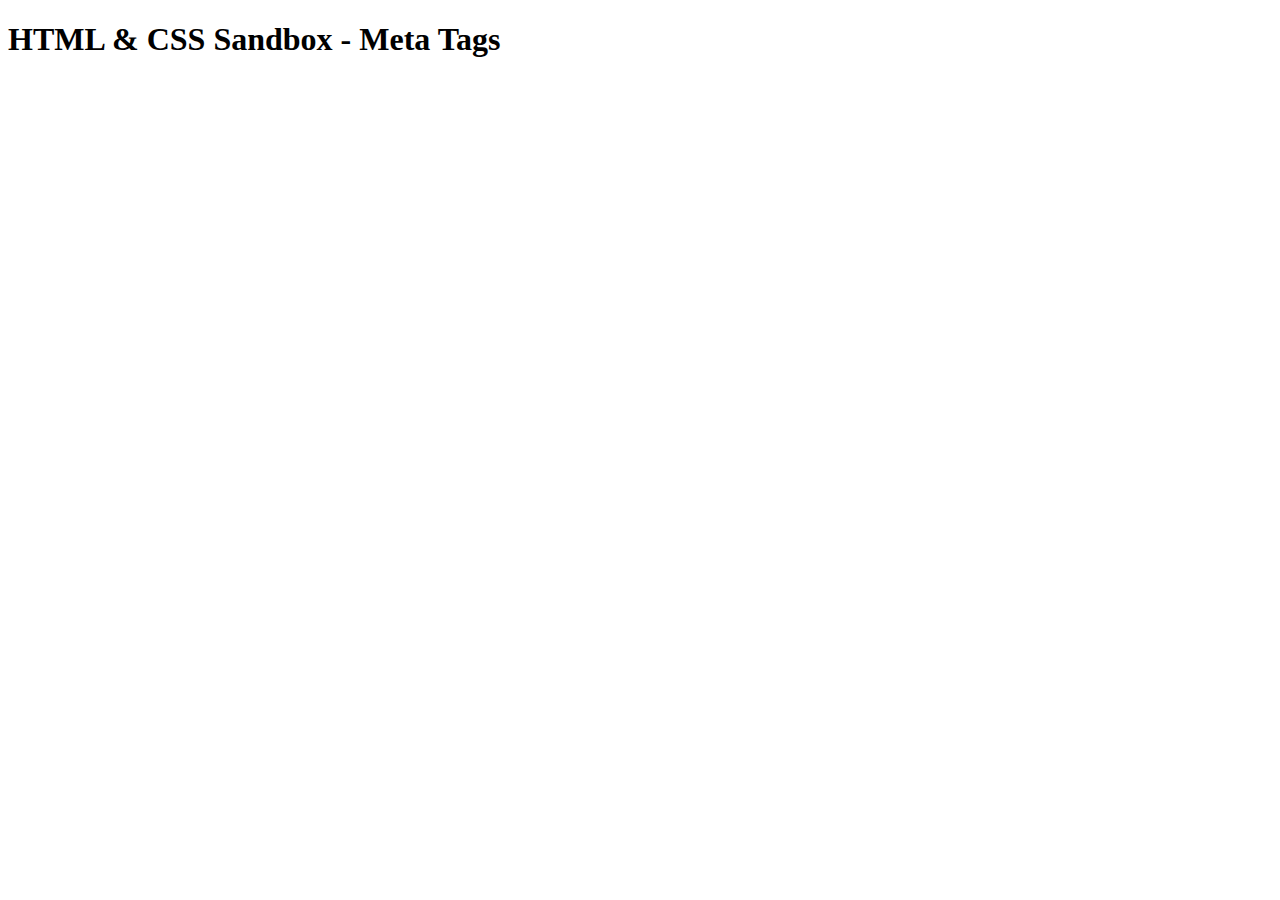
<file: html-sandbox-starter/html-sandbox-starter/01-essential-html/01-meta-tags-search-engines/index.html>
<!DOCTYPE html>
<html lang="en">
  <head>
    <meta charset="UTF-8" />
    <meta name="viewport" content="width=device-width, initial-scale=1.0">
    <title>HTML & CSS Sandbox</title>
  </head>
  <body>
    <h1>HTML & CSS Sandbox - Meta Tags</h1>
  </body>
</html>
</file>
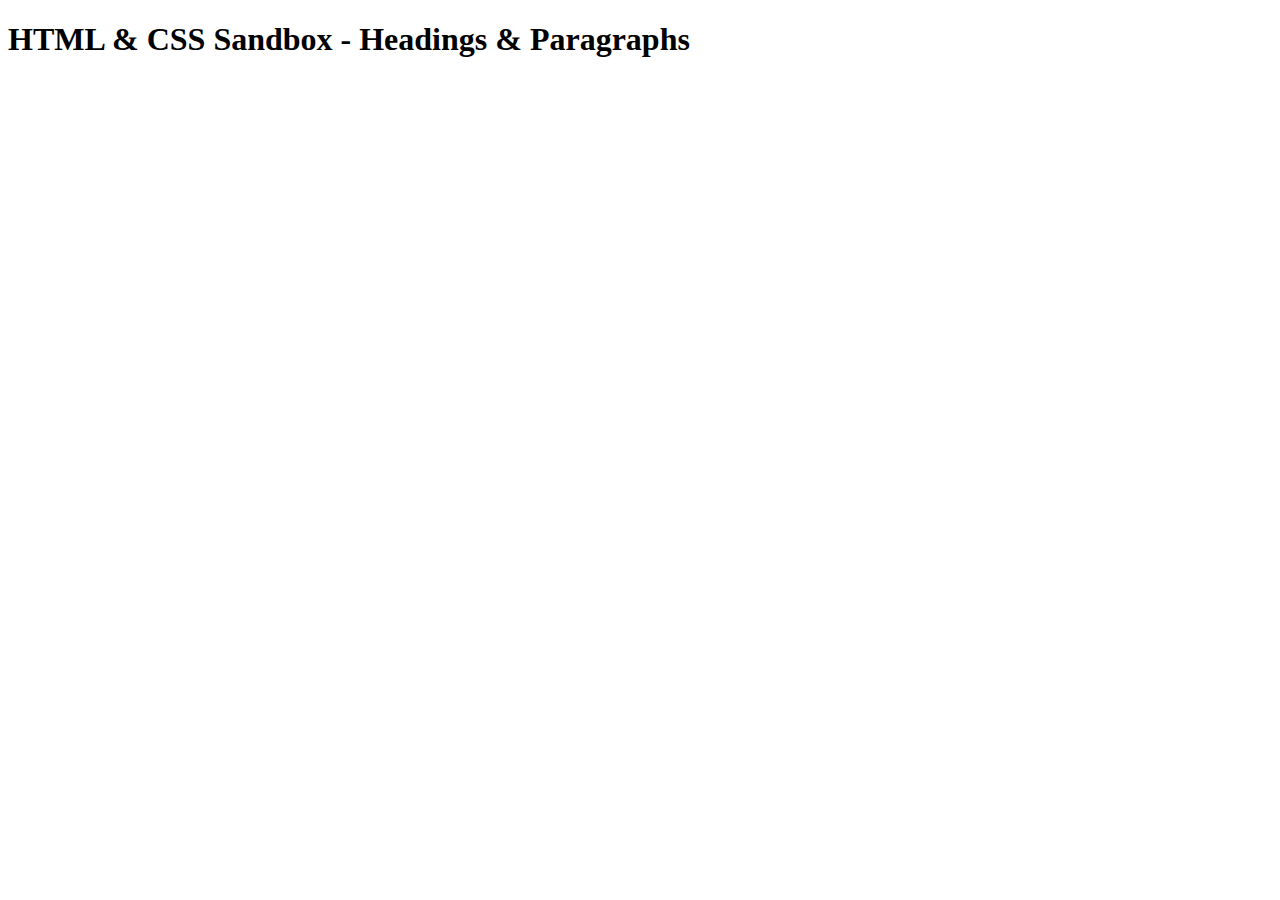
<file: html-sandbox-starter/html-sandbox-starter/01-essential-html/02-headings-paragraphs/index.html>
<!DOCTYPE html>
<html lang="en">
  <head>
    <meta charset="UTF-8" />
    <meta name="viewport" content="width=device-width, initial-scale=1.0" />
    <title>HTML & CSS Sandbox</title>
  </head>
  <body>
    <h1>HTML & CSS Sandbox - Headings & Paragraphs</h1>
  </body>
</html>
</file>
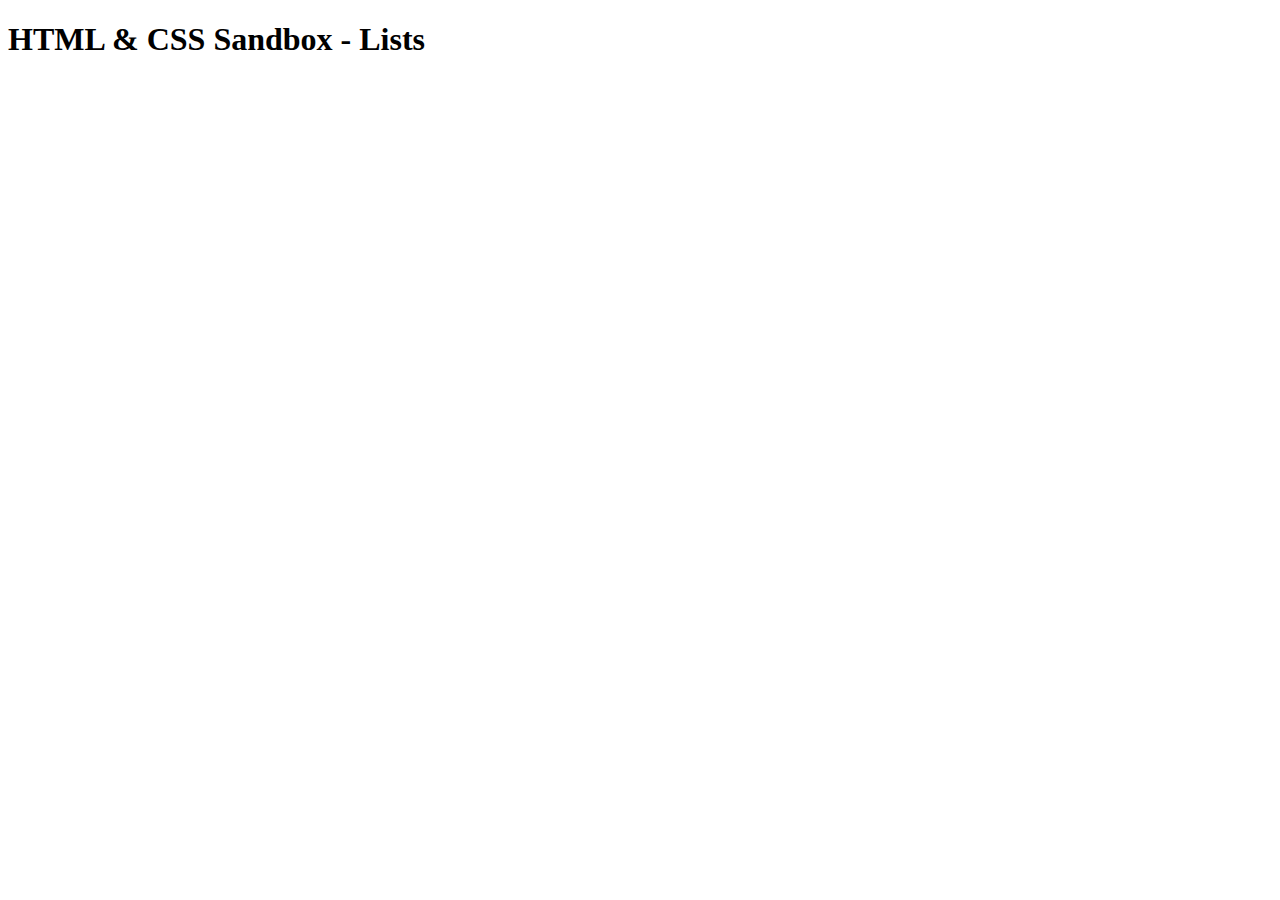
<file: html-sandbox-starter/html-sandbox-starter/01-essential-html/03-lists/index.html>
<!DOCTYPE html>
<html lang="en">
  <head>
    <meta charset="UTF-8" />
    <meta name="viewport" content="width=device-width, initial-scale=1.0" />
    <title>HTML & CSS Sandbox</title>
  </head>
  <body>
    <h1>HTML & CSS Sandbox - Lists</h1>
  </body>
</html>
</file>
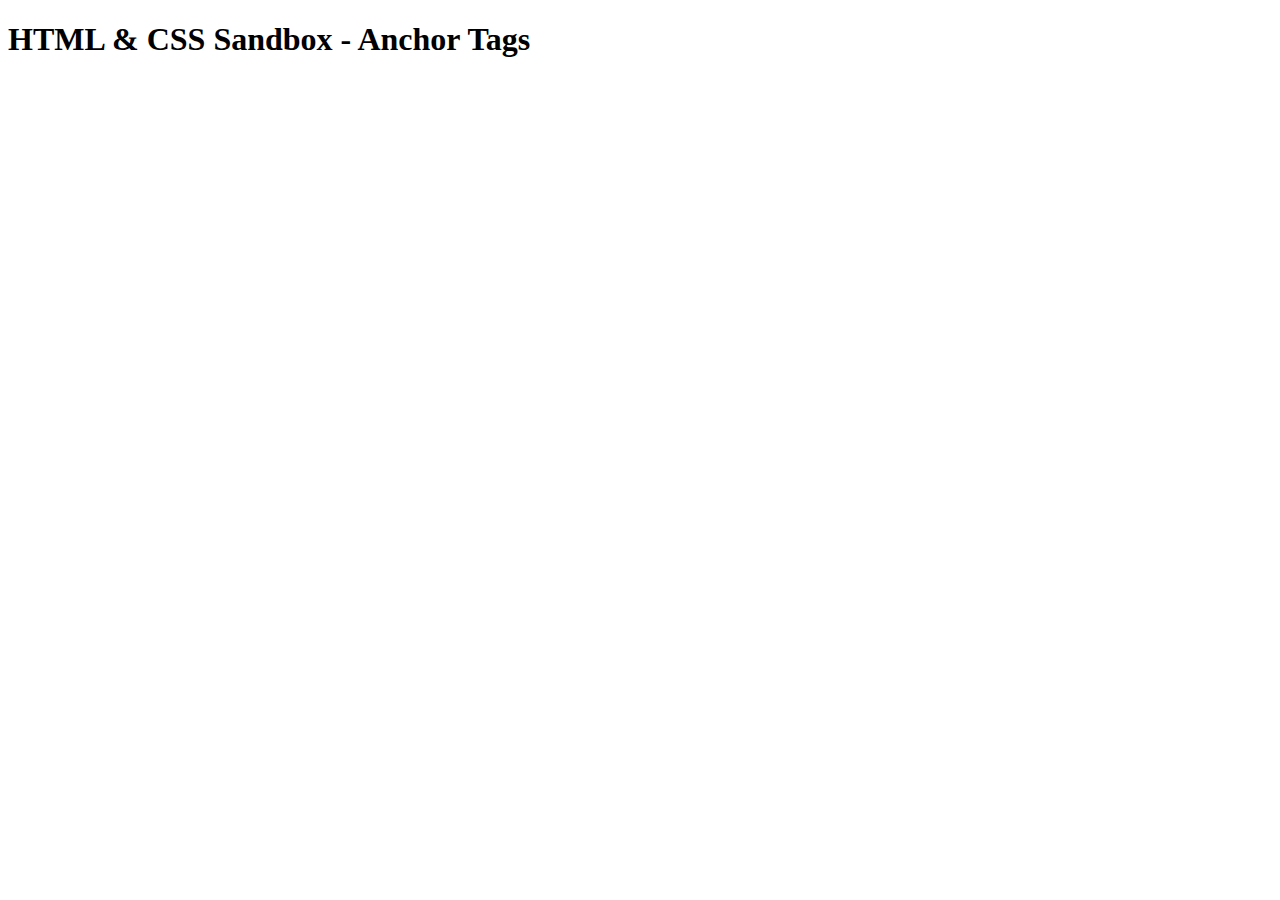
<file: html-sandbox-starter/html-sandbox-starter/01-essential-html/04-anchor-tags/index.html>
<!DOCTYPE html>
<html lang="en">
  <head>
    <meta charset="UTF-8" />
    <meta name="viewport" content="width=device-width, initial-scale=1.0" />
    <title>HTML & CSS Sandbox</title>
  </head>
  <body>
    <h1>HTML & CSS Sandbox - Anchor Tags</h1>
  </body>
</html>
</file>
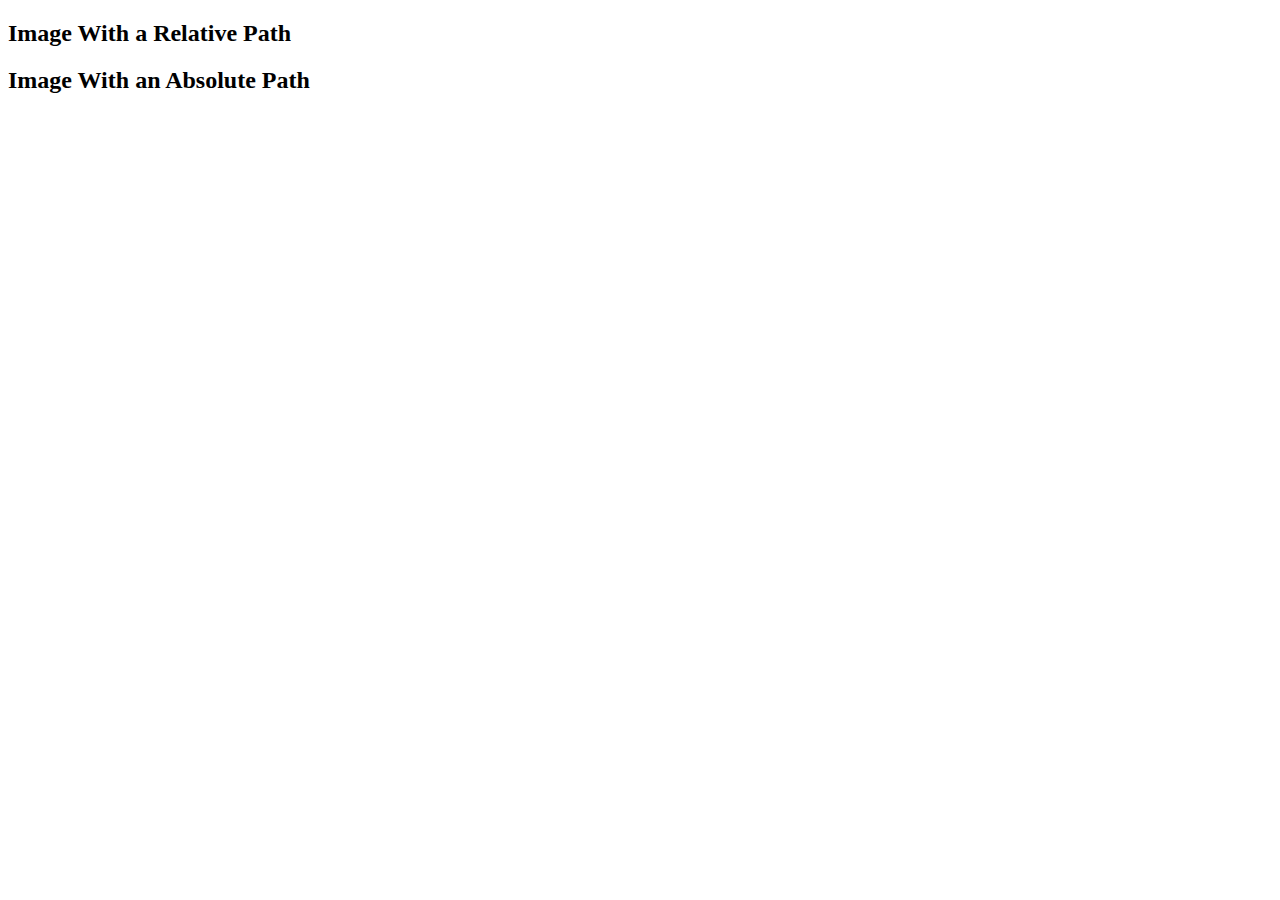
<file: html-sandbox-starter/html-sandbox-starter/01-essential-html/05-images/index.html>
<!DOCTYPE html>
<html lang="en">
  <head>
    <meta charset="UTF-8" />
    <meta name="viewport" content="width=device-width, initial-scale=1.0" />
    <title>HTML & CSS Sandbox</title>
  </head>
  <body>
    <h2>Image With a Relative Path</h2>

    <h2>Image With an Absolute Path</h2>
  </body>
</html>
</file>
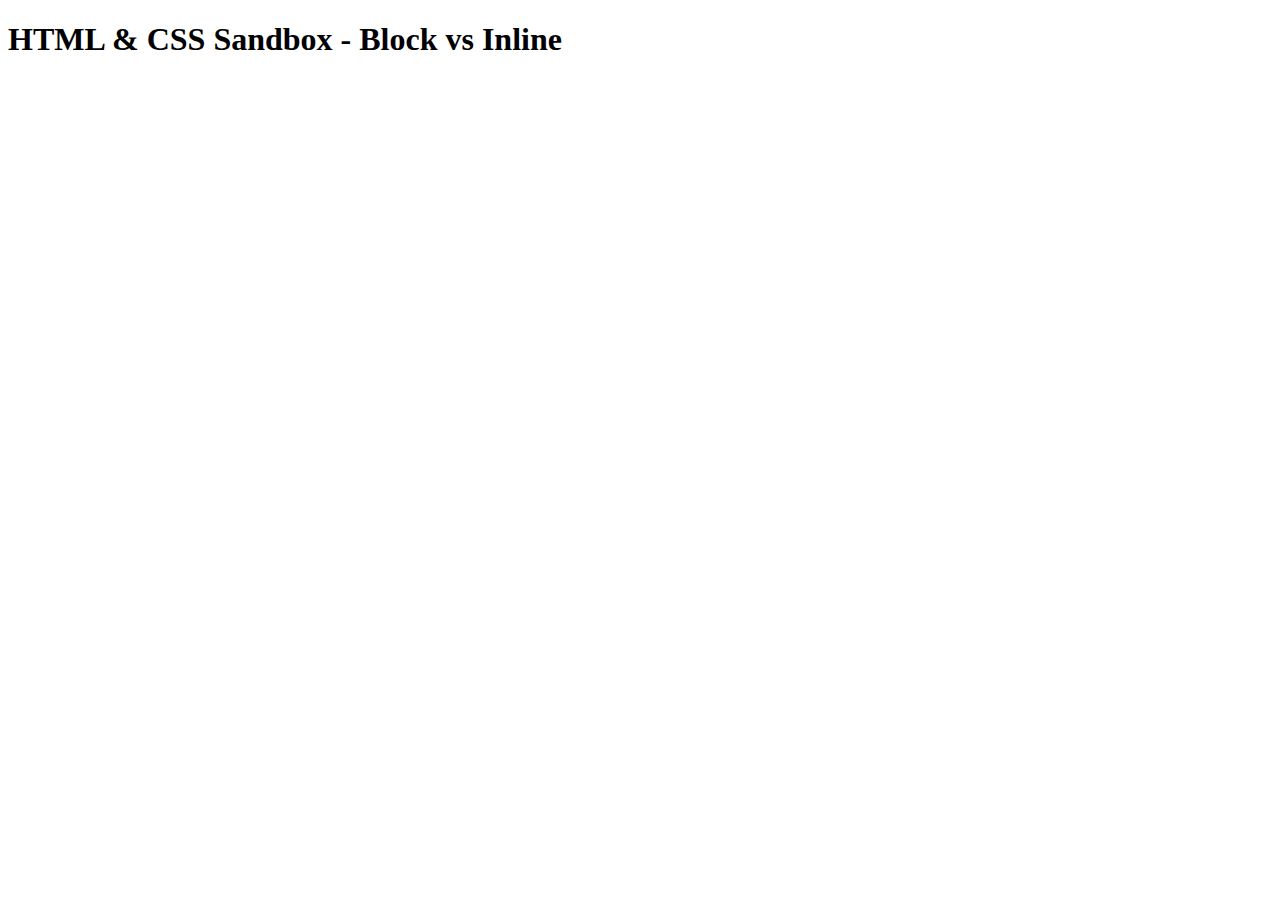
<file: html-sandbox-starter/html-sandbox-starter/01-essential-html/06-block-inline-elements/index.html>
<!DOCTYPE html>
<html lang="en">
  <head>
    <meta charset="UTF-8" />
    <meta name="viewport" content="width=device-width, initial-scale=1.0" />
    <title>HTML & CSS Sandbox</title>
  </head>
  <body>
    <h1>HTML & CSS Sandbox - Block vs Inline</h1>
  </body>
</html>
</file>
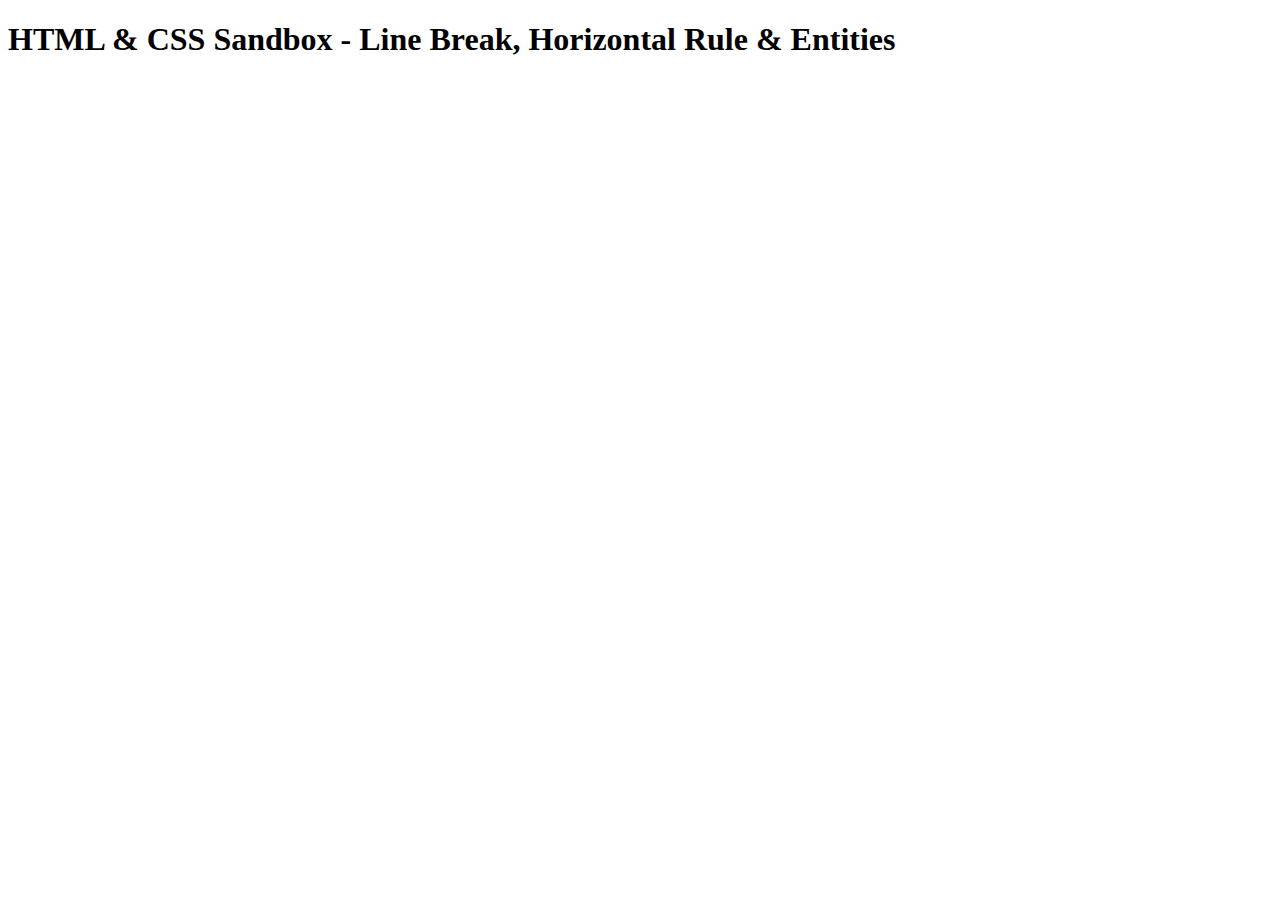
<file: html-sandbox-starter/html-sandbox-starter/01-essential-html/07-br-hr-entities/index.html>
<!DOCTYPE html>
<html lang="en">
  <head>
    <meta charset="UTF-8" />
    <meta name="viewport" content="width=\, initial-scale=1.0" />
    <title>HTML & CSS Sandbox</title>
  </head>
  <body>
    <h1>HTML & CSS Sandbox - Line Break, Horizontal Rule & Entities</h1>
  </body>
</html>
</file>
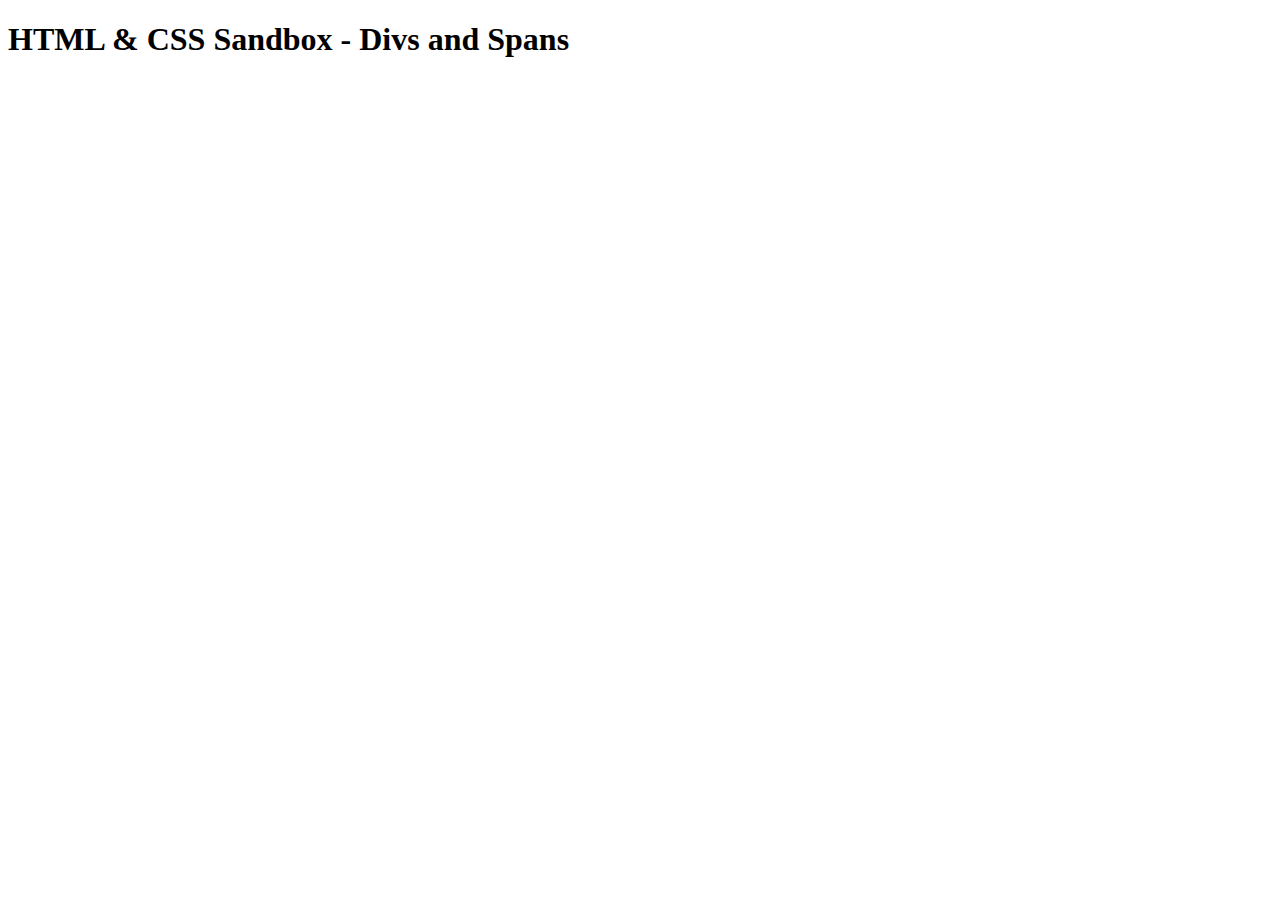
<file: html-sandbox-starter/html-sandbox-starter/01-essential-html/08-divs-and-spans/index.html>
<!DOCTYPE html>
<html lang="en">
  <head>
    <meta charset="UTF-8" />
    <meta name="viewport" content="width=\, initial-scale=1.0" />
    <title>HTML & CSS Sandbox</title>
  </head>
  <body>
    <h1>HTML & CSS Sandbox - Divs and Spans</h1>
  </body>
</html>
</file>
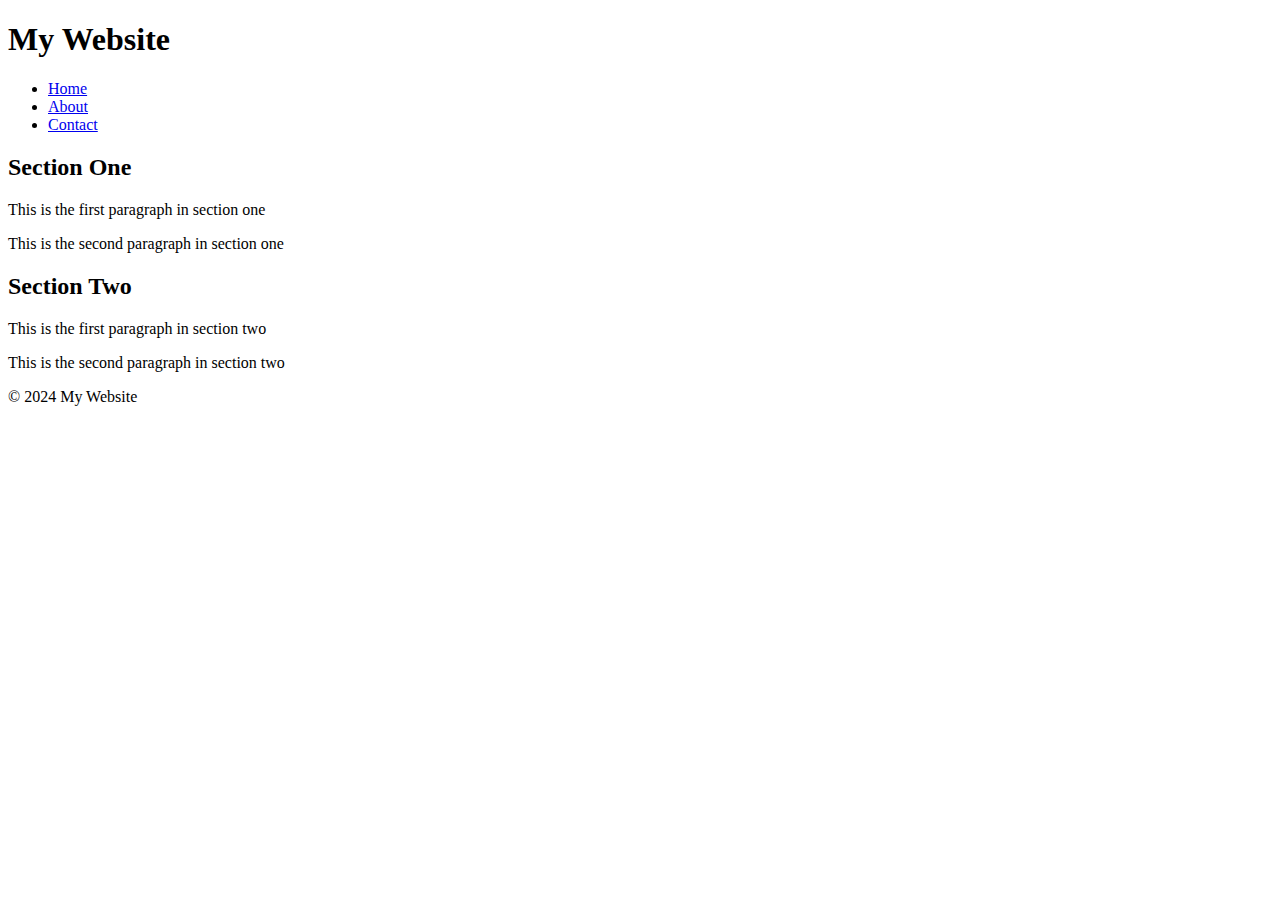
<file: html-sandbox-starter/html-sandbox-starter/01-essential-html/09-classes-and-ids/index.html>
<!DOCTYPE html>
<html lang="en">
  <head>
    <meta charset="UTF-8" />
    <meta name="viewport" content="width=\, initial-scale=1.0" />
    <title>HTML & CSS Sandbox</title>
  </head>
  <body>
    <!-- Header -->
    <div>
      <h1>My Website</h1>
      <ul>
        <li><a href="#">Home</a></li>
        <li><a href="#about">About</a></li>
        <li><a href="#contact">Contact</a></li>
      </ul>
    </div>

    <!-- Sections -->
    <div>
      <h2>Section One</h2>
      <p>This is the first paragraph in <span>section one</span></p>
      <p>This is the second paragraph in <span>section one</span></p>
    </div>
    <div>
      <h2>Section Two</h2>
      <p>This is the first paragraph in <span>section two</span></p>
      <p>This is the second paragraph in <span>section two</span></p>
    </div>

    <!-- Footer -->
    <div>&copy; 2024 My Website</div>
  </body>
</html>
</file>
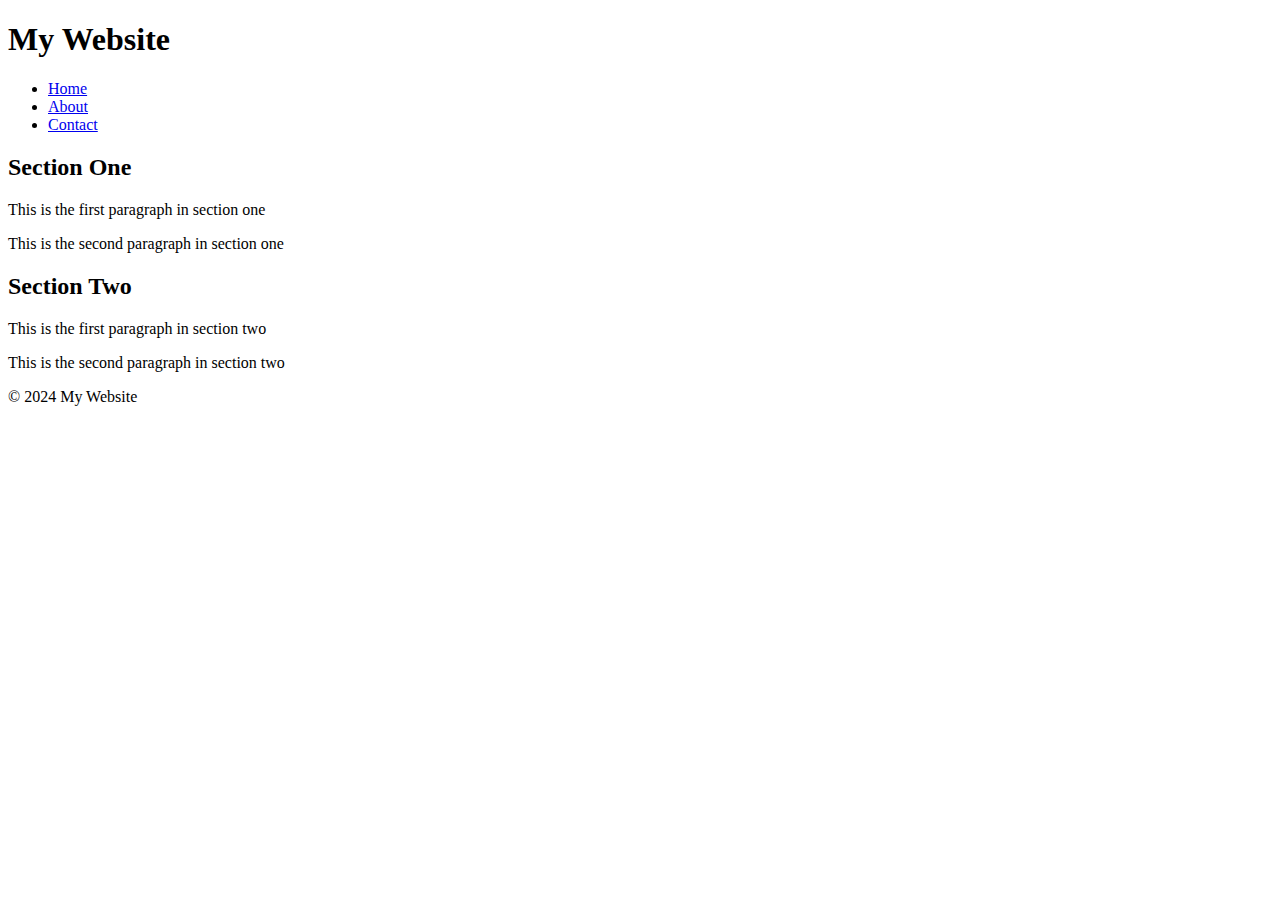
<file: html-sandbox-starter/html-sandbox-starter/01-essential-html/10-semantic-elements/index.html>
<!DOCTYPE html>
<html lang="en">
  <head>
    <meta charset="UTF-8" />
    <meta name="viewport" content="width=\, initial-scale=1.0" />
    <title>HTML & CSS Sandbox</title>
  </head>
  <body>
    <!-- Header -->
    <div class="header" id="header">
      <h1>My Website</h1>
      <ul class="nav">
        <li><a href="#">Home</a></li>
        <li><a href="#about">About</a></li>
        <li><a href="#contact">Contact</a></li>
      </ul>
    </div>

    <!-- Sections -->
    <div id="about" class="card text-center">
      <h2 class="text-lg">Section One</h2>
      <p>
        This is the first paragraph in
        <span class="primary-text">section one</span>
      </p>
      <p>
        This is the second paragraph in
        <span class="secondary-text">section one</span>
      </p>
    </div>

    <div id="contact" class="card text-center">
      <h2 class="text-xl">Section Two</h2>
      <p class="lead">
        This is the first paragraph in
        <span class="primary-text">section two</span>
      </p>
      <p>
        This is the second paragraph in
        <span class="secondary-text">section two</span>
      </p>
    </div>

    <!-- Footer -->
    <div class="footer">&copy; 2024 My Website</div>
  </body>
</html>
</file>
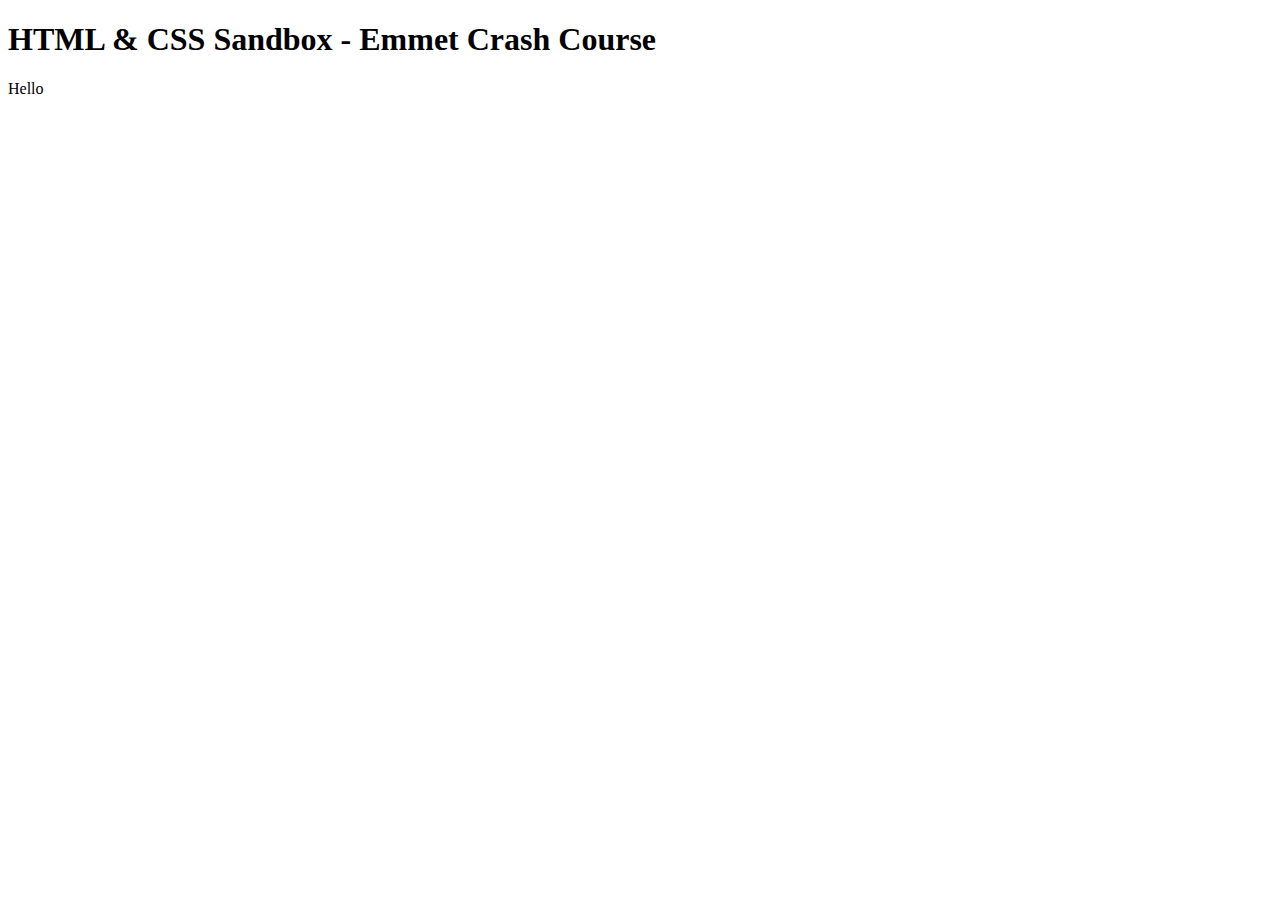
<file: html-sandbox-starter/html-sandbox-starter/01-essential-html/11-emmet-crash-course/index.html>
<!DOCTYPE html>
<html lang="en">
  <head>
    <meta charset="UTF-8" />
    <meta name="viewport" content="width=device-width, initial-scale=1.0" />
    <title>HTML & CSS Sandbox</title>
  </head>
  <body>
    <h1>HTML & CSS Sandbox - Emmet Crash Course</h1>

    <p></p>
    <div></div>
    <p class="text-xl"></p>

    <div class="about" id="section"></div>
    <p>Hello</p>

    <p></p>
  </body>
</html>
</file>
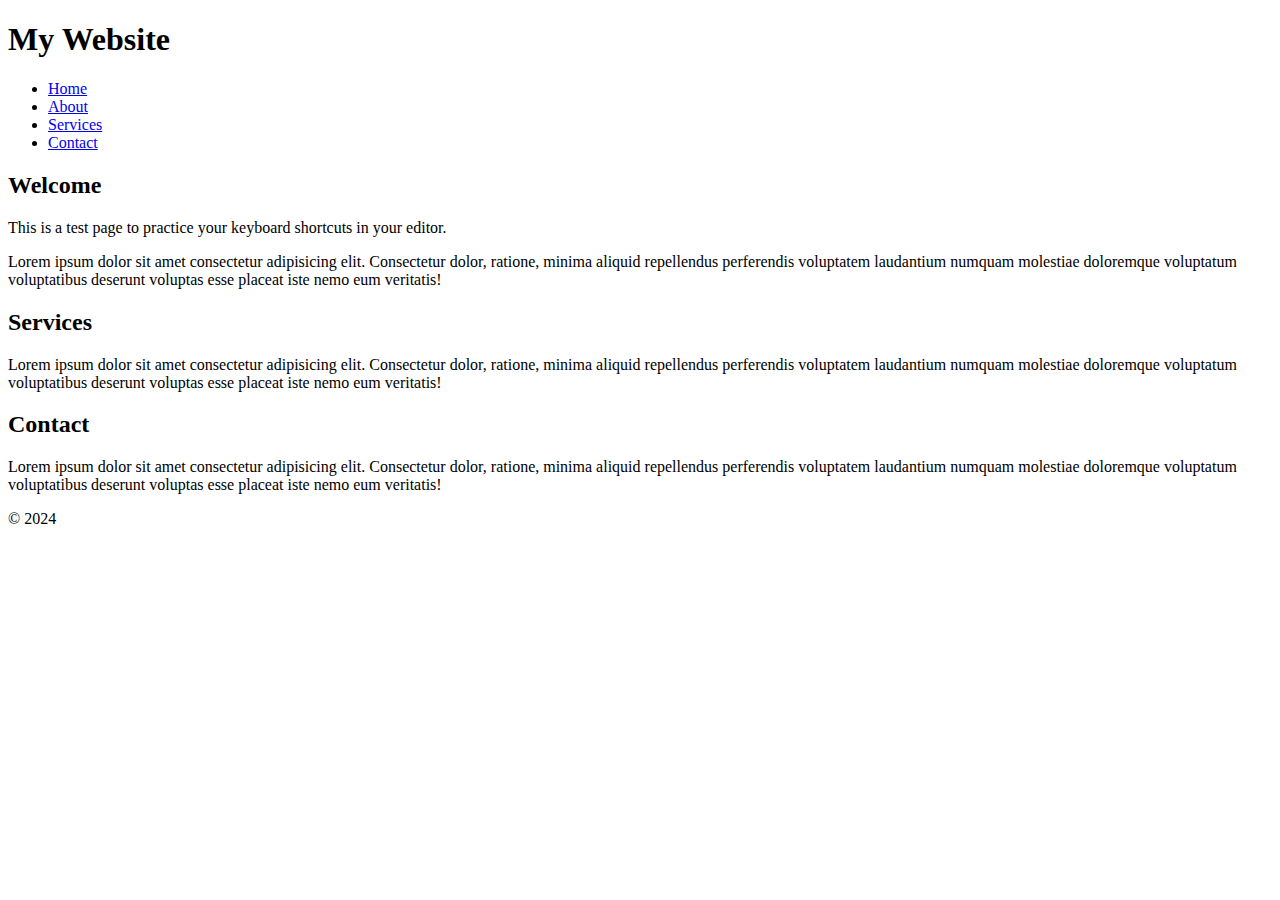
<file: html-sandbox-starter/html-sandbox-starter/01-essential-html/12-editor-shortcuts/index.html>
<!DOCTYPE html>
<html lang="en">
<head>
  <meta charset="UTF-8">
  <meta name="viewport" content="width=device-width, initial-scale=1.0">
  <title>HTML & CSS Sandbox</title>
</head>
<body>
  <header>
    <h1>My Website</h1>
    <nav>
      <ul>
        <li><a href="#">Home</a></li>
        <li><a href="#">About</a></li>
        <li><a href="#">Services</a></li>
        <li><a href="#">Contact</a></li>
      </ul>
  </header>

  <section id="about">
    <h2>Welcome</h2>
    <p>This is a test page to practice your keyboard shortcuts in your editor.</p>

    <p>Lorem ipsum dolor sit amet consectetur adipisicing elit. Consectetur dolor, ratione, minima aliquid repellendus perferendis voluptatem laudantium numquam molestiae doloremque voluptatum voluptatibus deserunt voluptas esse placeat iste nemo eum veritatis!</p>
  </section>

  <section id="services">
    <h2>Services</h2>
    <p>Lorem ipsum dolor sit amet consectetur adipisicing elit. Consectetur dolor, ratione, minima aliquid repellendus perferendis voluptatem laudantium numquam molestiae doloremque voluptatum voluptatibus deserunt voluptas esse placeat iste nemo eum veritatis!</p>
  </section>

  <section id="contact">
    <h2>Contact</h2>
    <p>Lorem ipsum dolor sit amet consectetur adipisicing elit. Consectetur dolor, ratione, minima aliquid repellendus perferendis voluptatem laudantium numquam molestiae doloremque voluptatum voluptatibus deserunt voluptas esse placeat iste nemo eum veritatis!</p>
  </section>


  <footer>
    <p>&copy; 2024</p>
  </footer>
</body>
</html>
</file>
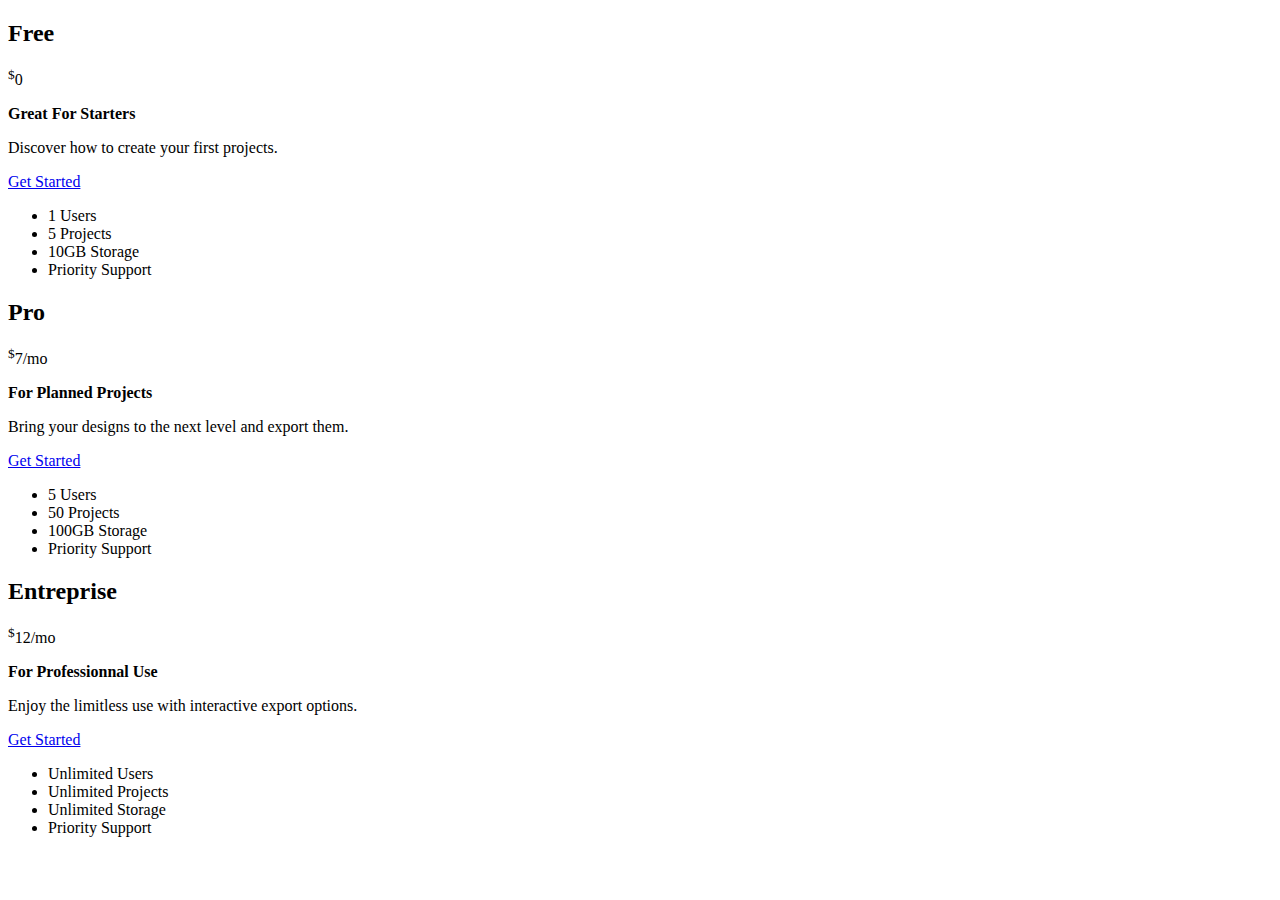
<file: html-sandbox-starter/html-sandbox-starter/01-essential-html/13-pricing-grid-html-challenge/index.html>
<!DOCTYPE html>
<html lang="en">
  <head>
    <meta charset="UTF-8" />
    <meta name="viewport" content="width=device-width, initial-scale=1.0" />
    <title>Pricing</title>
  </head>
  <body>
    <div class="container">
      <div class="pricing">
        <div class="card">
          <h2>Free</h2>
          <p class="price"><sup>$</sup>0</p>
          <p class="price-info"><strong>Great For Starters</strong></p>
          <p class="main-text">Discover how to create your first projects.</p>
          <a href="#" class="btn">Get Started</a>
          <ul>
            <li>1 Users</li>
            <li>5 Projects</li>
            <li>10GB Storage</li>
            <li>Priority Support</li>
          </ul>
        </div>
        <div class="card">
          <h2>Pro</h2>
          <p class="price"><sup>$</sup>7<span>/mo</span></p>
          <p class="price-info"><strong>For Planned Projects</strong></p>
          <p class="main-text">
            Bring your designs to the next level and export them.
          </p>
          <a href="#" class="btn">Get Started</a>
          <ul>
            <li>5 Users</li>
            <li>50 Projects</li>
            <li>100GB Storage</li>
            <li>Priority Support</li>
          </ul>
        </div>
        <div class="card">
          <h2>Entreprise</h2>
          <p class="price"><sup>$</sup>12<span>/mo</span></p>
          <p class="price-info"><strong>For Professionnal Use</strong></p>
          <p class="main-text">
            Enjoy the limitless use with interactive export options.
          </p>
          <a href="#" class="btn">Get Started</a>
          <ul>
            <li>Unlimited Users</li>
            <li>Unlimited Projects</li>
            <li>Unlimited Storage</li>
            <li>Priority Support</li>
          </ul>
        </div>
      </div>
    </div>
  </body>
</html>
</file>
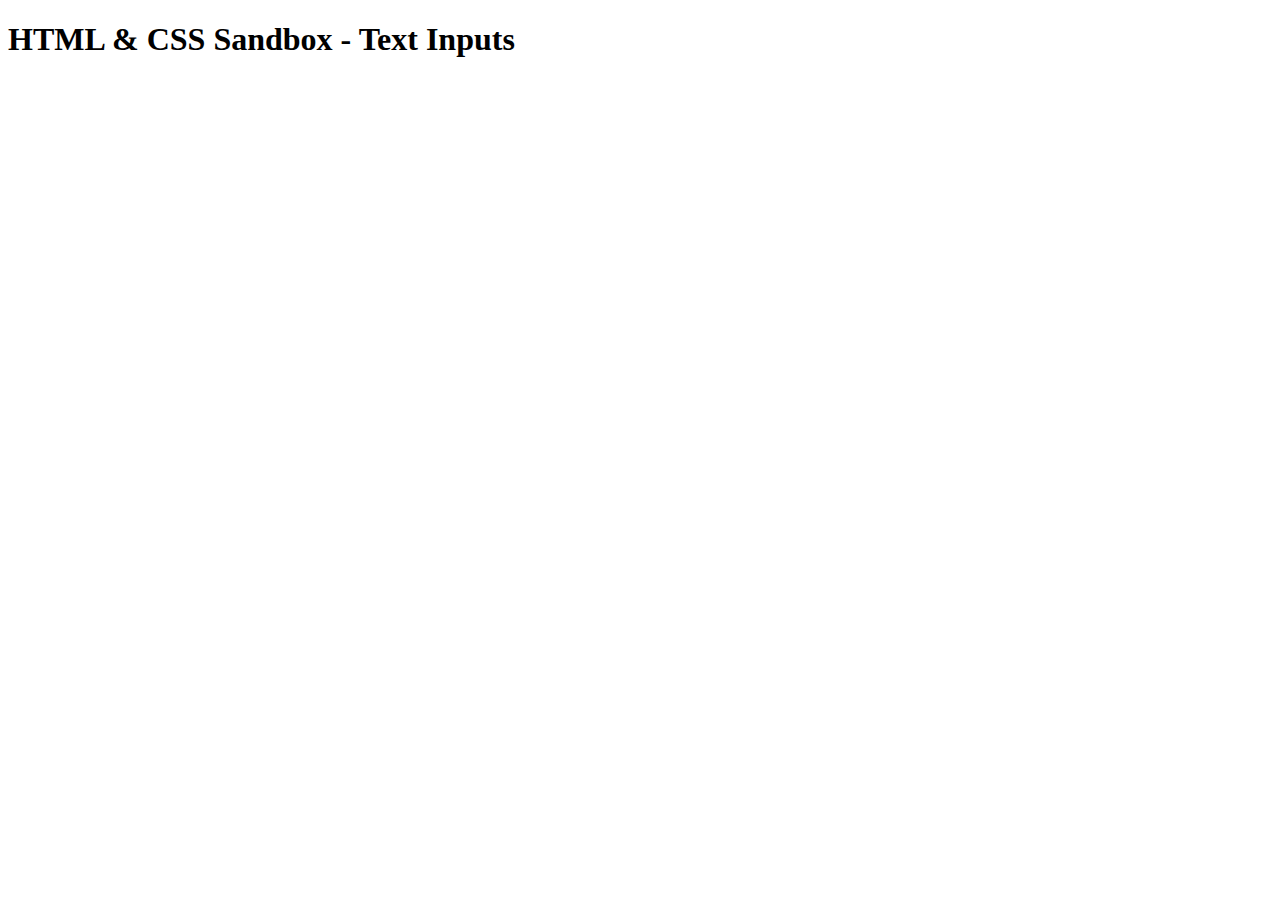
<file: html-sandbox-starter/html-sandbox-starter/02-forms-and-inputs/01-text-based-inputs/index.html>
<!DOCTYPE html>
<html lang="en">
  <head>
    <meta charset="UTF-8" />
    <meta name="viewport" content="width=device-width, initial-scale=1.0" />
    <title>HTML & CSS Sandbox</title>
  </head>
  <body>
    <h1>HTML & CSS Sandbox - Text Inputs</h1>
  </body>
</html>
</file>
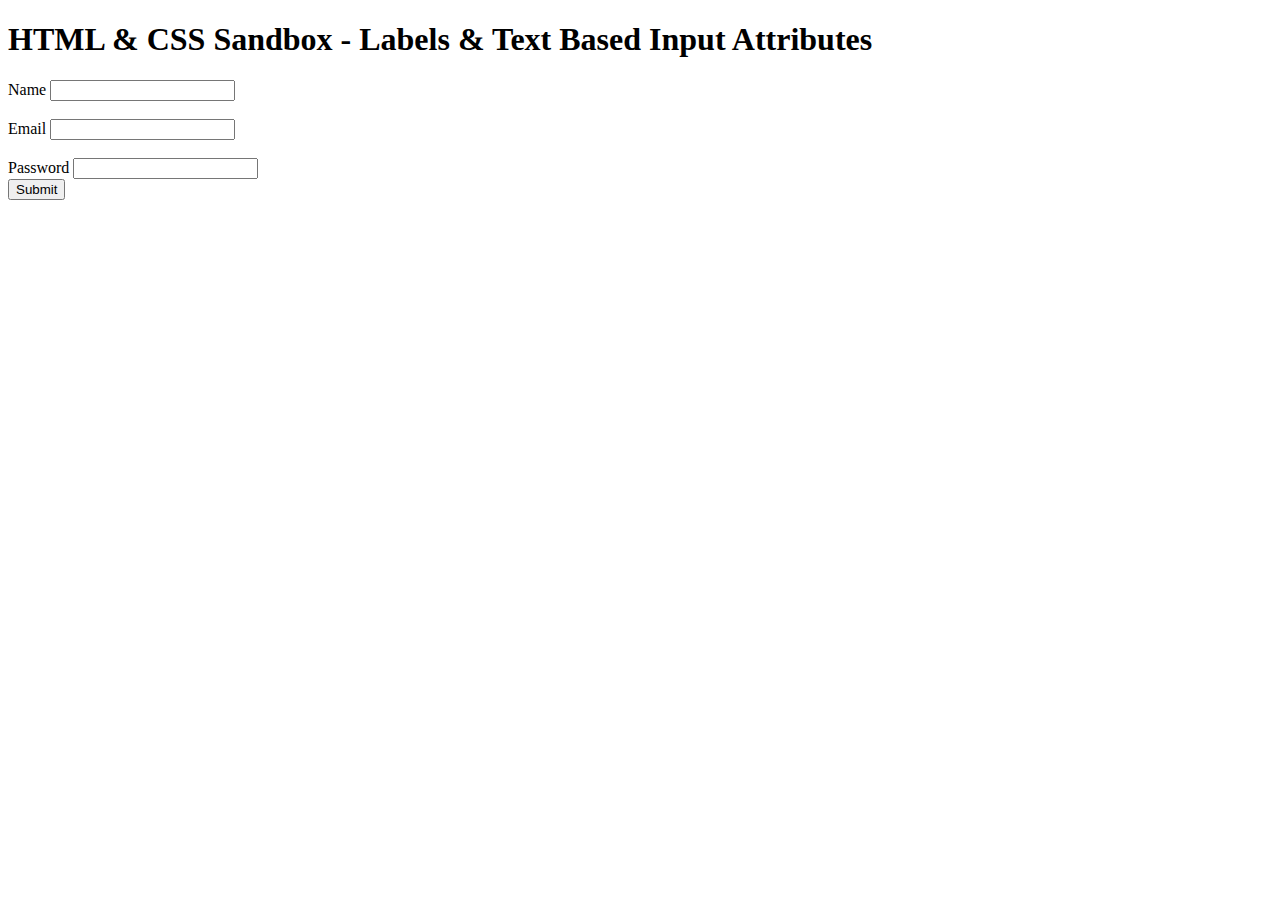
<file: html-sandbox-starter/html-sandbox-starter/02-forms-and-inputs/02-text-input-attributes/index.html>
<!DOCTYPE html>
<html lang="en">
  <head>
    <meta charset="UTF-8" />
    <meta name="viewport" content="width=device-width, initial-scale=1.0" />
    <title>HTML & CSS Sandbox</title>
  </head>
  <body>
    <h1>HTML & CSS Sandbox - Labels & Text Based Input Attributes</h1>

    <form>
      <div>
        <label for="name">Name</label>
        <input type="text" id="name" />
      </div>
      <br />
      <div>
        <label for="email">Email</label>
        <input type="email" id="email" />
      </div>
      <br />
      <div>
        <label for="password">Password</label>
        <input type="password" id="password" />
      </div>
      <div>
        <!-- <input type="submit" value="Submit" /> -->
        <button type="submit">Submit</button>
      </div>
    </form>
  </body>
</html>
</file>
